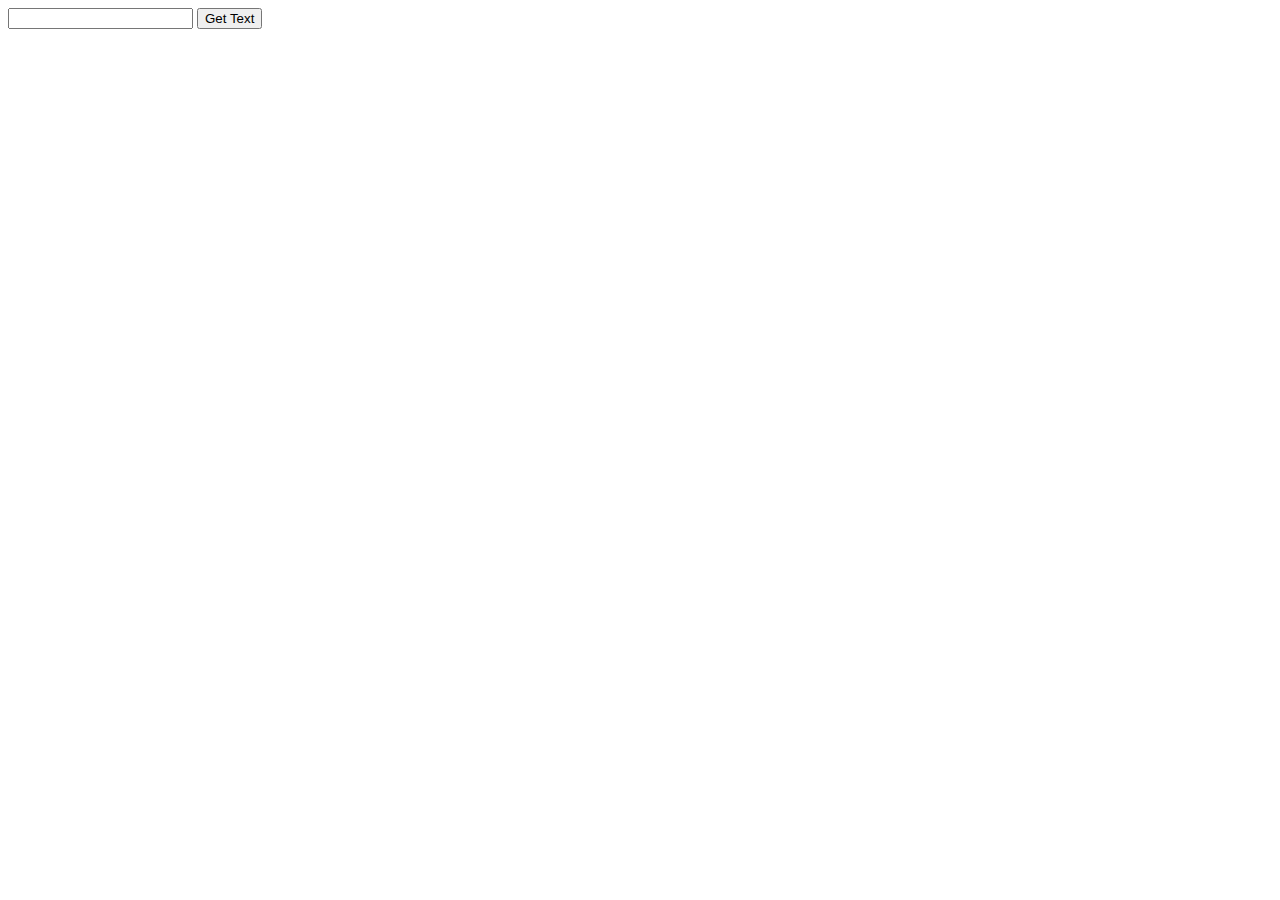
<file: assign1.html>
<!DOCTYPE html>
<html lang="en">
<head>
    <meta charset="UTF-8">
    <meta name="viewport" content="width=device-width, initial-scale=1.0">
    <title>Document</title>
</head>
<body>
    <input type="text" name="" id="myId">
    <button onclick="getTextAndClear()">Get Text</button>

    <script>
        function getTextAndClear() {
            var inputValue = document.getElementById('myId').value;
            console.log(inputValue);

            document.getElementById('myId').value = '';
        }
    </script>
</body>
</html>
</file>
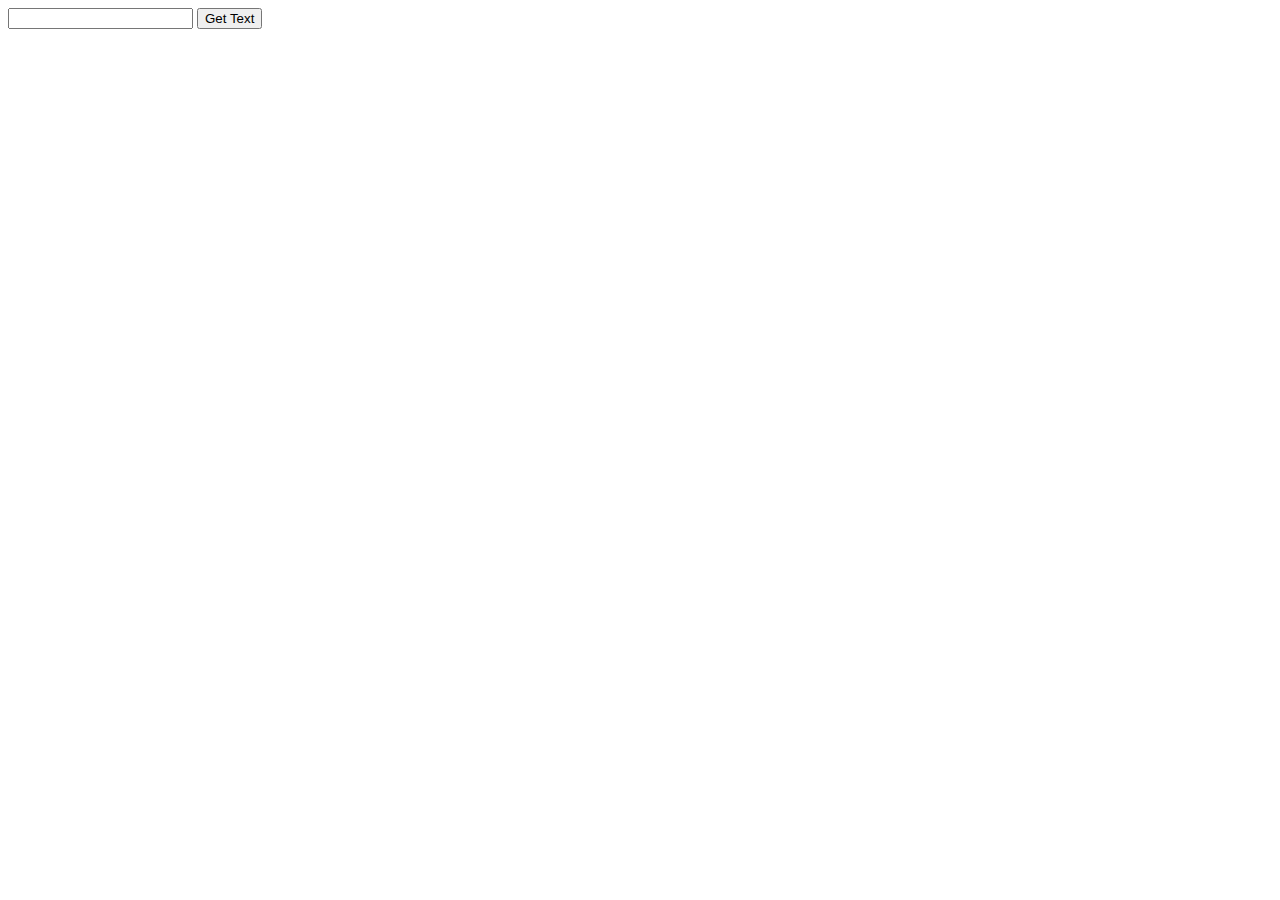
<file: assign2.html>
<!DOCTYPE html>
<html lang="en">
<head>
    <meta charset="UTF-8">
    <meta name="viewport" content="width=device-width, initial-scale=1.0">
    <title>Document</title>
    <style>
        .alert {
            display: none;
            position: fixed;
            top: 20px;
            left: 50%;
            transform: translateX(-50%);
            padding: 15px;
            background-color: #4e4c4f;
            color: white;
            border-radius: 0.5rem;
            z-index: 0000;
        }
    </style>
</head>
<body>
    <input type="text" name="" id="myId">
    <button onclick="getTextAndShowAlert()">Get Text</button>

    <div class="alert" id="myAlert">
        congrats!!!!
    </div>

    <script>
        function getTextAndShowAlert() {
            var inputValue = document.getElementById('myId').value;
            console.log(inputValue);
            
            document.getElementById('myId').value = '';

            var alertBox = document.getElementById('myAlert');
            alertBox.style.display = 'block';
            setTimeout(function() {
                alertBox.style.display = 'none';
            }, 3000);
        }
    </script>
</body>
</html>
</file>
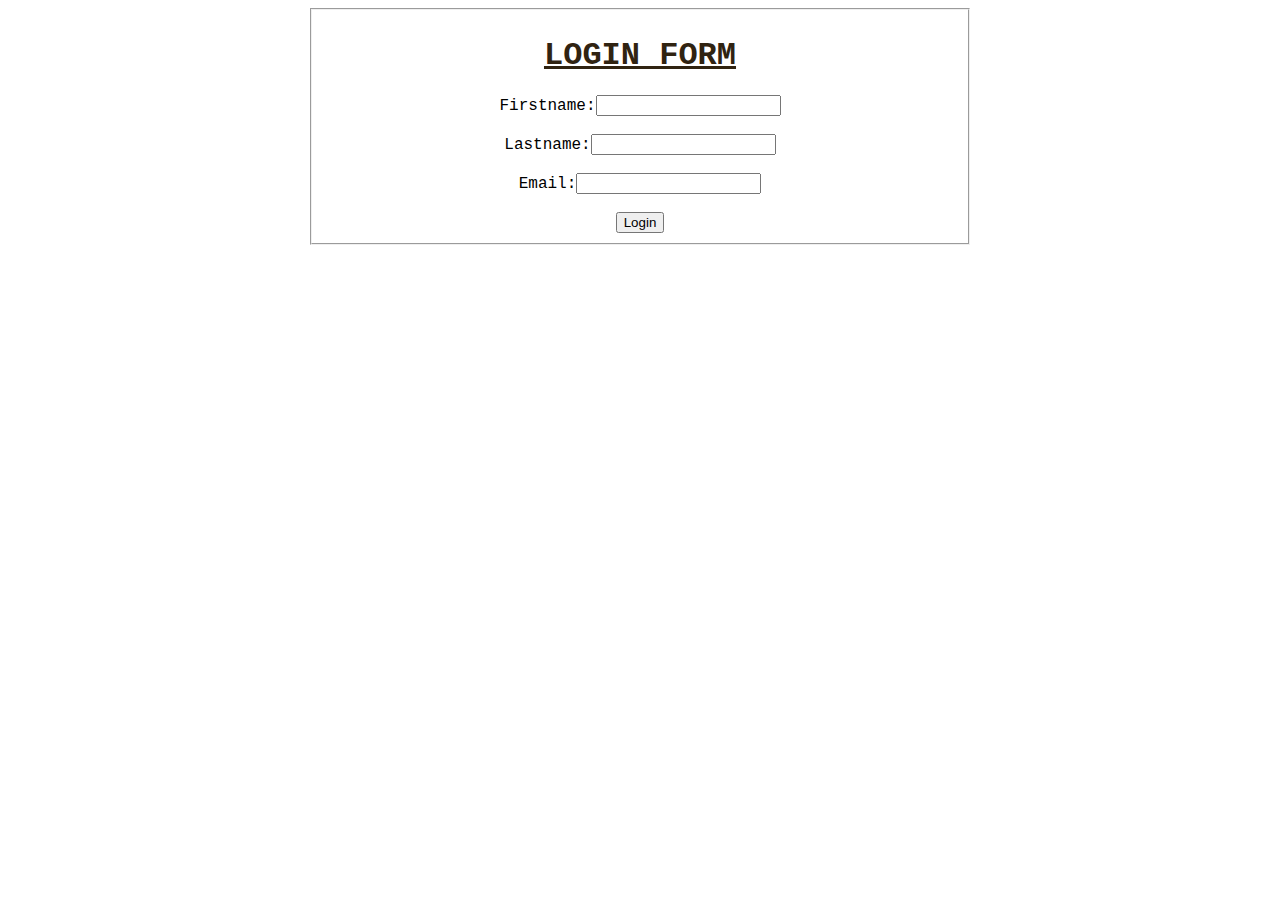
<file: signup.html>
<!DOCTYPE html>
<html lang="en">
<head>
    <meta charset="UTF-8">
    <meta name="viewport" content="width=device-width, initial-scale=1.0">
    <title>Document</title>

    <style>
        .head{
            /* background-color: rgb(86, 29, 29); */
            color: rgb(48, 35, 17);
            
            /* align-content: center;
            justify-content: center; */
            font-family: 'Courier New', Courier, monospace;
            text-decoration: underline;

           
        }
        .field{
            width: 50%;
            height: 50%;
            font-family: 'Courier New', Courier, monospace;
            
        }
       

    </style>
</head>
<body>
   
    <center>
    <fieldset class="field">
    <form action="">

        <h1 class="head">LOGIN FORM</h1>
        Firstname:<input type="text" name=""  class="f"><br><br>
        Lastname:<input type="text" name=""  class="f"><br><br>
        Email:<input type="email" name=""  class="f"><br><br>
        <button type="submit">Login</button>    
  
</form>

</fieldset>
</center>
</body>
</html>
</file>
